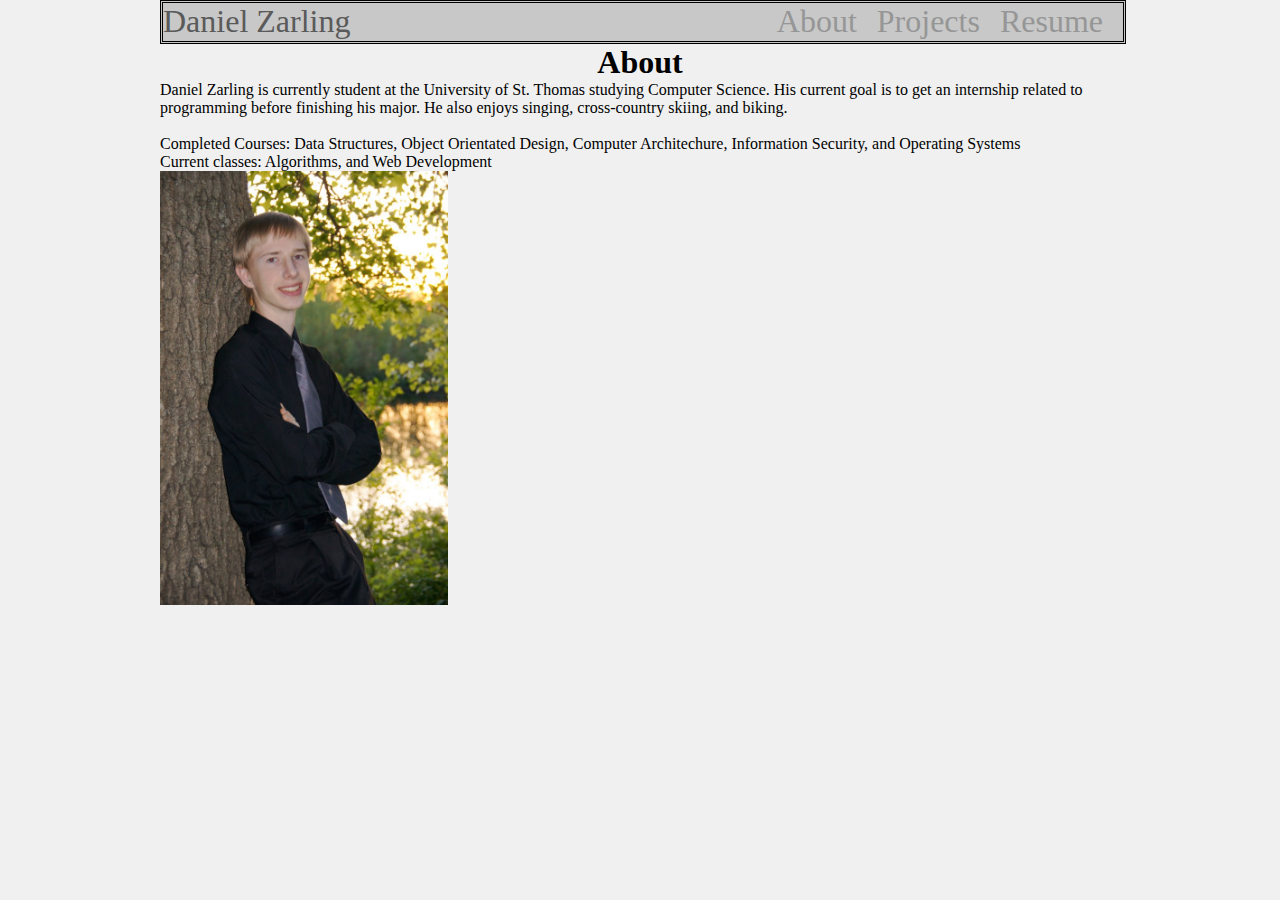
<file: index.html>
<!doctype>
<html>
    <head>
        <title>Page Title</title>
        <meta charset="utf-8"/>
        <meta name="viewport" content="width=device-width, initial-scale=1"/>
        <link rel="stylesheet" href="style.css"/>
        <script type="text/javascript" src="script.js"></script>
    </head>
    <body onload="page_load()">
        <div class="page_header">
            <p> Daniel Zarling</p>
            <a href="https://dzarling1.github.io/resume.html" target="_self"> Resume </a>
            <a href="https://dzarling1.github.io/projects.html" target="_self"> Projects </a>
            <a href="https://dzarling1.github.io/" target="_self"> About </a>            
        </div>
        <h1>About</h1>
        <p>
        Daniel Zarling is currently student at the University of St. Thomas studying Computer Science.
        His current goal is to get an internship related to programming before finishing his major.
        He also enjoys singing, cross-country skiing, and biking.
        
        </p><br>
        <p id=json1>
        </p>
        <p id=json2>
        </p>
        <img src="dan.jpg" id="me" width=30%>
    </body>
</html>
</file>
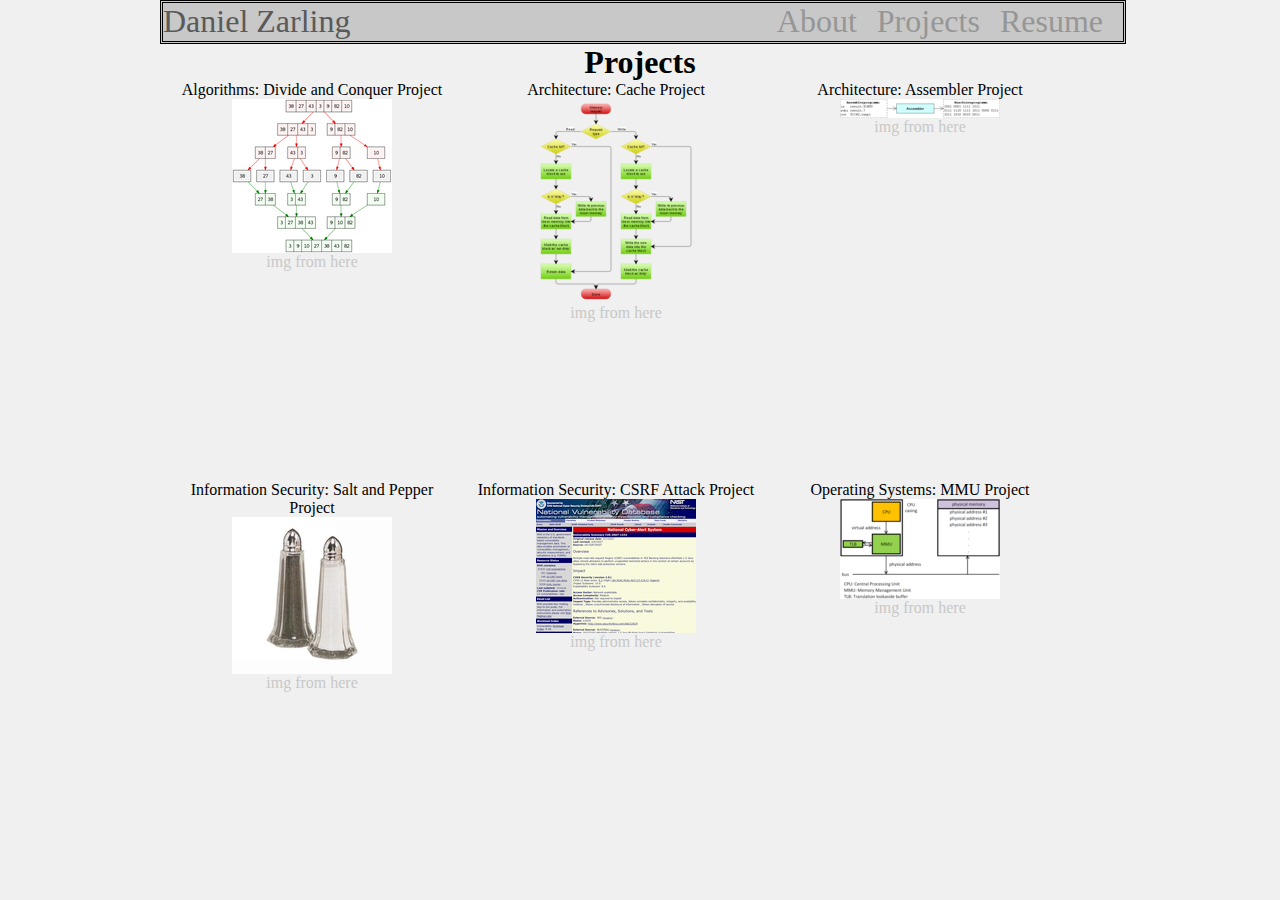
<file: projects.html>
<!doctype>
<html>
    <head>
        <title>Page Title</title>
        <meta charset="utf-8"/>
        <meta name="viewport" content="width=device-width, initial-scale=1"/>
        <link rel="stylesheet" href="style.css"/>
        <script type="text/javascript" src="script.js"></script>
    </head>
    <body">
        <div class="page_header">
            <p> Daniel Zarling</p>
            <a href="https://dzarling1.github.io/resume.html" target="_self"> Resume </a>
            <a href="https://dzarling1.github.io/projects.html" target="_self"> Projects </a>
            <a href="https://dzarling1.github.io/" target="_self"> About </a>            
        </div>
        <h1>Projects</h1>
        <div class="row">
            <div class="column">
                <p>
                    Algorithms: Divide and Conquer Project
                </p>
                <img src="divide_and_conquer_thumb.png" onclick="openModal();currentSlide(1)" class="hover-shadow"><br>
                <a class="img_link" href="https://en.wikipedia.org/wiki/Divide-and-conquer_algorithm" target="_self"> img from here </a>
            </div>
            <div class="column">
                <p>
                    Architecture: Cache Project
                </p>
                <img src="cache_thumb.png" onclick="openModal();currentSlide(2)" class="hover-shadow"><br>
                <a class="img_link" href="https://commons.wikimedia.org/wiki/File:Write-back_with_write-allocation.svg" target="_self"> img from here </a>
            </div>
            <div class="column">
                <p>
                    Architecture: Assembler Project
                </p>
                <img src="assembler_thumb.png" onclick="openModal();currentSlide(3)" class="hover-shadow"><br>
                <a class="img_link" href="https://commons.wikimedia.org/wiki/File:Assembler.png" target="_self"> img from here </a>
            </div>
        </div>
        <div class="row">
            <div class="column">
                <p>
                    Information Security: Salt and Pepper Project
                </p>
                <img src="salt-and-pepper-shaker-thumb.jpg" onclick="openModal();currentSlide(4)" class="hover-shadow"><br>
                <a class="img_link" href="http://www.rlappleton.com/product/glass-salt-and-pepper-shakers/" target="_self"> img from here </a>
            </div>
            <div class="column">
                <p>
                    Information Security: CSRF Attack Project
                </p>
                <img src="csrf_thumb.png" onclick="openModal();currentSlide(5)" class="hover-shadow"><br>
                <a class="img_link" href="https://commons.wikimedia.org/wiki/File:NVD-CVE-2007-1332.png" target="_self"> img from here </a>
            </div>
            <div class="column">
                <p>
                    Operating Systems: MMU Project
                </p>
                <img src="mmu_thumb.png" onclick="openModal();currentSlide(6)" class="hover-shadow"><br>
                <a class="img_link" href="https://commons.wikimedia.org/wiki/File:MMU_principle_updated.png" target="_self"> img from here </a>
            </div>
        </div>
        <!-- Lightbox -->
        <div id="myModal" class="modal">
            <span class="close cursor" onclick="closeModal()">&times;</span>
            <div class="modal-content">

                <div class="mySlides">
                    <div class="numbertext">1 / 6</div>
                    <img src="Divide_and_Conquer.png" style="width:100%">
                </div>

                <div class="mySlides">
                    <div class="numbertext">2 / 6</div style="width:100%">
                    <img src="Cache.png">
                </div>

                <div class="mySlides">
                    <div class="numbertext">3 / 6</div style="width:100%">
                    <img src="Assembler.png">
                </div>

                <div class="mySlides">
                    <div class="numbertext">4 / 6</div>
                    <img src="salt-and-pepper-shaker.jpg" style="width:100%">
                </div>
                
                <div class="mySlides">
                    <div class="numbertext">5 / 6</div style="width:100%">
                    <img src="CSRF.png">
                </div>
               
                <div class="mySlides">
                    <div class="numbertext">6 / 6</div style="width:100%">
                    <img src="MMU.png">
                </div>
                
                <!-- Next/previous controls -->
                <a class="prev" onclick="plusSlides(-1)">&#10094;</a>
                <a class="next" onclick="plusSlides(1)">&#10095;</a>

                <!-- Caption -->
                <div class="caption-container">
                    <p id="caption"></p>
                </div>

                <!-- Thumbnail image -->
                <div class="column">
                    <img class="demo" src="divide_and_conquer_thumb.png" onclick="currentSlide(1)" alt="Algorithms:
                    Divide and Conquer Project<br>This Project was about using a divide and conquer method to create algorithms
                    for a number of problems. One of the solutions was inplemented in code and all of the others were solved with
                    pseudocode only.">
                </div>

                <div class="column">
                    <img class="demo" src="cache_thumb.png" onclick="currentSlide(2)" alt="Architecture: Cache Project<br>
                    This project was about simulating a Cache. This had to be done for a few different priority methods such
                    as first in first out or least recently used.">
                </div>

                <div class="column">
                    <img class="demo" src="assembler_thumb.png" onclick="currentSlide(3)" alt="Architecture: Assembler Project<br>
                    This project was about simulating an assembler that takes instructions and translates them to machine code.">
                </div>

                <div class="column">
                    <img class="demo" src="salt-and-pepper-shaker-thumb.jpg" onclick="currentSlide(4)" alt="Information Security: Salt and Pepper Project<br>
                    This project was about trying to figure out hashed passwords that had a salt added and some that had a pepper added.
                    The main purpose was to show how much an attacker is slowed down by adding a salt to a password.">
                </div>
                
                <div class="column">
                    <img class="demo" src="csrf_thumb.png" onclick="currentSlide(5)" alt="Information Security: CSRF Attack Project<br>
                    This project was how an attacker can perform cross-site request forgeries or CSRF when someone is logged in to an account on
                    another tab or window.">
                </div>
                
                <div class="column">
                    <img class="demo" src="mmu_thumb.png" onclick="currentSlide(6)" alt="Operating Systems: MMU Project<br>
                    This project was about simulating a Memory Manage Unit or MMU. A user would be able to 'create' programs
                    and assign variables to them and the virtual MMU would keep track of where the data was stored.">
                </div>
            </div>
        </div>
        <script>
        // Open
        function openModal() {
            document.getElementById('myModal').style.display = "block";
        }

        // Close
        function closeModal() {
            document.getElementById('myModal').style.display = "none";
        }

        var slideIndex = 1;
        showSlides(slideIndex);

        // Next/previous controls
        function plusSlides(n) {
            showSlides(slideIndex += n);
        }

        // Thumbnail image
        function currentSlide(n) {
            showSlides(slideIndex = n);
        }

        function showSlides(n) {
            var i;
            var slides = document.getElementsByClassName("mySlides");
            var dots = document.getElementsByClassName("demo");
            var captionText = document.getElementById("caption");
            if (n > slides.length) {slideIndex = 1}
            if (n < 1) {slideIndex = slides.length}
            for (i = 0; i < slides.length; i++) {
                slides[i].style.display = "none";
            }
            for (i = 0; i < dots.length; i++) {
                dots[i].className = dots[i].className.replace(" active", "");
            }
            slides[slideIndex-1].style.display = "block";
            dots[slideIndex-1].className += " active";
            captionText.innerHTML = dots[slideIndex-1].alt;
        }
        </script>
    </body>
</html>
</file>
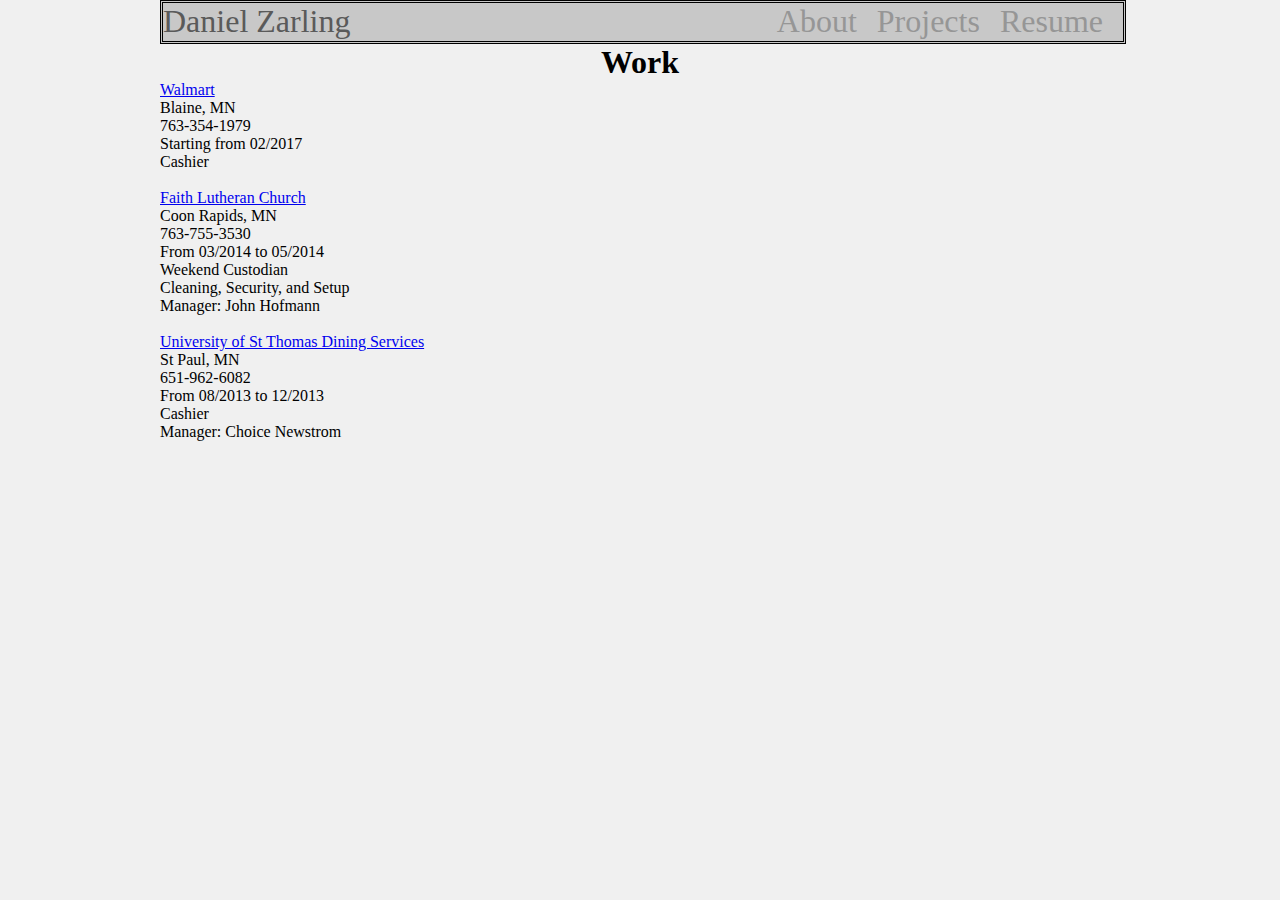
<file: resume.html>
<!doctype>
<html>
    <head>
        <title>Page Title</title>
        <meta charset="utf-8"/>
        <meta name="viewport" content="width=device-width, initial-scale=1"/>
        <link rel="stylesheet" href="style.css"/>
        <script type="text/javascript" src="script.js"></script>
    </head>
    <body onload="page_load()">
        <div class="page_header">
            <p> Daniel Zarling</p>
            <a href="https://dzarling1.github.io/resume.html" target="_self"> Resume </a>
            <a href="https://dzarling1.github.io/projects.html" target="_self"> Projects </a>
            <a href="https://dzarling1.github.io/" target="_self"> About </a>            
        </div>
        <h1>Work</h1>
        <a href="https://www.walmart.com/" target="_blank"> Walmart </a><br>
        <p>
            Blaine, MN<br>
            763-354-1979<br>
            Starting from 02/2017<br>
            Cashier<br>
        </p><br>
        <a href="https://www.faithlutherancr.org/" target="_blank"> Faith Lutheran Church </a><br>
        <p>
            Coon Rapids, MN<br>
            763-755-3530<br>
            From 03/2014 to 05/2014<br> 
            Weekend Custodian<br>
            Cleaning, Security, and Setup<br>
            Manager: John Hofmann<br>
        </p><br>
        <a href="https://www.stthomas.edu/dining/" target"_blank"> University of St Thomas Dining Services </a><br>
        <p>
            St Paul, MN<br>
            651-962-6082<br>
            From 08/2013 to 12/2013<br>
            Cashier<br>
            Manager: Choice Newstrom<br>
        </p>
    </body>
</html>
</file>
<file: style.css>
* {
    margin: 0 auto;
    background-color: rgb(240, 240, 240);
}

body {
    width: 75%;
    font-size: 1rem;
}

.page_header {
    border: 3px double black;
    background-color: rgb(200,200,200);
    width: 100%;
    height: 2.4rem;
}

.page_header p {
    background-color: rgb(200,200,200);
    float: left;
    font-size: 2rem;
    max-width: 25%;
    color: rgb(90,90,90);
}
    
.page_header a {
    background-color: rgb(200,200,200);
    font-size: 2rem;
    float: right;
    padding-right: 20px;
    color: rgb(150,150,150);
    text-decoration: none;
    max-width: 15%;
    transition-duration: 1s;
}

@media screen and (max-width: 600px) {
    .page_header p {
        font-size: .5rem;
    }

    .page_header a {
        font-size: .5rem;
    }
}

.page_header a:hover {
    color: black;
}

.img_link {
    color: rgb(200,200,200);
    text-decoration: none;
}

.img_link:hover {
    color: black;
}

#me {
    float: left;
}

h1 {
    text-align: center;
    clear:both;
}

.row > .column {
    padding: 0 8px;
}

.row:after {
    content: "";
    display: table;
    clear: both;
}

/* Create equal columns that floats next to eachother */
.column {
    float: left;
    width: 30%;
    min-width: 250px;
    min-height: 400px;
    text-align: center;
}

/* The Modal (background) */
.modal {
    display: none;
    position: fixed;
    z-index: 1;
    padding-top: 100px;
    left: 0;
    top: 0;
    width: 100%;
    height: 100%;
    overflow: auto;
    background-color: black;
}

/* Modal Content */
.modal-content {
    position: relative;
    background-color: #fefefe;
    margin: auto;
    padding: 0;
    max-width: 50%;
}

/* The Close Button */
.close {
    color: black;
    position: absolute;
    top: 10px;
    right: 25px;
    font-size: 35px;
    font-weight: bold;
}

.close:hover,
.close:focus {
    color: #999;
    text-decoration: none;
    cursor: pointer;
}

/* Hide the slides by default */
.mySlides {
    display: none;
}

/* Next & previous buttons */
.prev,
.next {
    cursor: pointer;
    position: absolute;
    top: 50%;
    width: auto;
    padding: 16px;
    margin-top: -50px;
    color: white;
    font-weight: bold;
    font-size: 20px;
    transition: 0.6s ease;
    border-radius: 0 3px 3px 0;
    user-select: none;
    -webkit-user-select: none;
}

/* Position the "next button" to the right */
.next {
    right: 0;
    border-radius: 3px 0 0 3px;
}

/* On hover, add a black background color with a little bit see-through */
.prev:hover,
.next:hover {
    background-color: rgba(0, 0, 0, 0.8);
}

/* Caption text */
.caption-container {
    text-align: center;
    padding: 2px 16px;
    color: rgb(90,90,90);
}

img.demo {
    opacity: 0.6;
}

.active,
.demo:hover {
    opacity: 1;
}

img.hover-shadow {
    transition: 0.3s;
}

.hover-shadow:hover {
    box-shadow: 0 4px 8px 0 rgba(0, 0, 0, 0.2), 0 6px 20px 0 rgba(0, 0, 0, 0.19);
}
</file>
